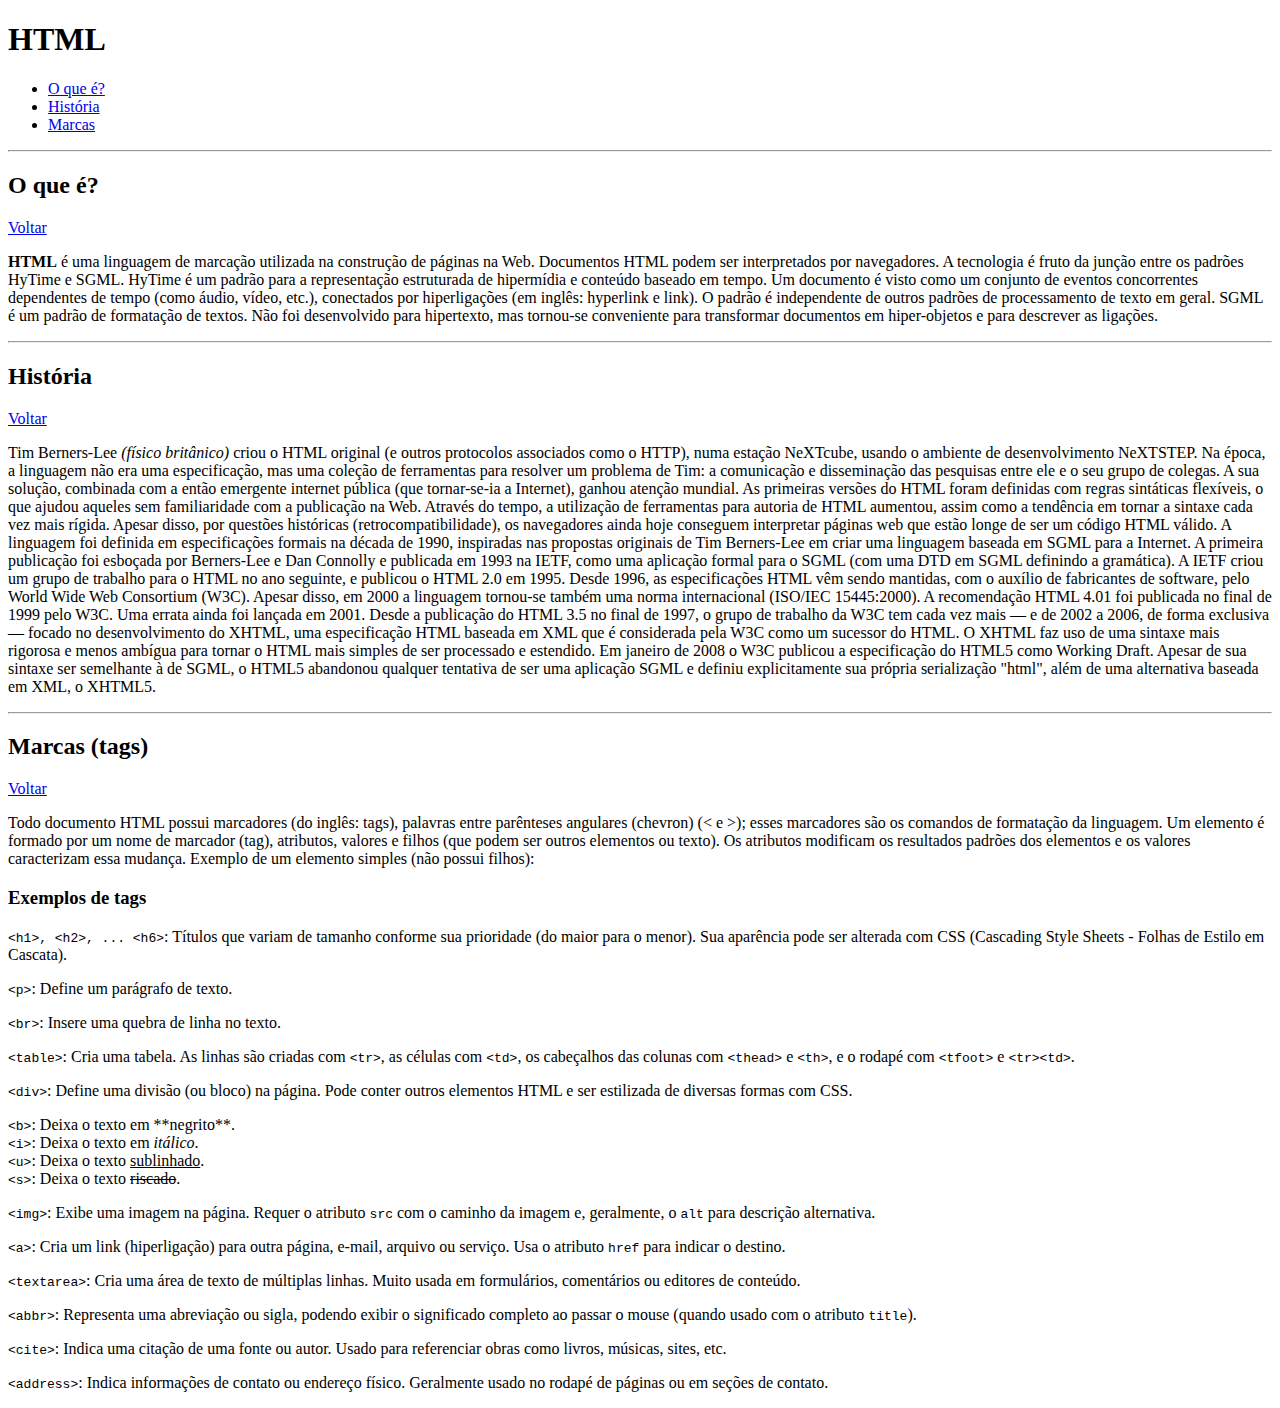
<file: teste-tags/index.html>
<!DOCTYPE html>
<html lang="pt-br">
  <head>
    <meta charset="UTF-8" />
    <meta name="viewport" content="width=device-width, initial-scale=1.0" />
    <title>HTML</title>
  </head>
  <body>
    <h1 id="inicio">HTML</h1>
    <ul>
      <li><a href="#oque">O que é?</a></li>
      <li><a href="#historia">História</a></li>
      <li><a href="#marcas">Marcas</a></li>
    </ul>
    <hr />
    <h2 id="oque">O que é?</h2>
    <a href="#inicio">Voltar</a>
    <p>
      <strong>HTML</strong> é uma linguagem de marcação utilizada na construção
      de páginas na Web. Documentos HTML podem ser interpretados por
      navegadores. A tecnologia é fruto da junção entre os padrões HyTime e
      SGML. HyTime é um padrão para a representação estruturada de hipermídia e
      conteúdo baseado em tempo. Um documento é visto como um conjunto de
      eventos concorrentes dependentes de tempo (como áudio, vídeo, etc.),
      conectados por hiperligações (em inglês: hyperlink e link). O padrão é
      independente de outros padrões de processamento de texto em geral. SGML é
      um padrão de formatação de textos. Não foi desenvolvido para hipertexto,
      mas tornou-se conveniente para transformar documentos em hiper-objetos e
      para descrever as ligações.
    </p>
    <hr />
    <h2 id="historia">História</h2>
    <a href="#inicio">Voltar</a>
    <p>
      Tim Berners-Lee <i>(físico britânico)</i> criou o HTML original (e outros
      protocolos associados como o HTTP), numa estação NeXTcube, usando o
      ambiente de desenvolvimento NeXTSTEP. Na época, a linguagem não era uma
      especificação, mas uma coleção de ferramentas para resolver um problema de
      Tim: a comunicação e disseminação das pesquisas entre ele e o seu grupo de
      colegas. A sua solução, combinada com a então emergente internet pública
      (que tornar-se-ia a Internet), ganhou atenção mundial. As primeiras
      versões do HTML foram definidas com regras sintáticas flexíveis, o que
      ajudou aqueles sem familiaridade com a publicação na Web. Através do
      tempo, a utilização de ferramentas para autoria de HTML aumentou, assim
      como a tendência em tornar a sintaxe cada vez mais rígida. Apesar disso,
      por questões históricas (retrocompatibilidade), os navegadores ainda hoje
      conseguem interpretar páginas web que estão longe de ser um código HTML
      válido. A linguagem foi definida em especificações formais na década de
      1990, inspiradas nas propostas originais de Tim Berners-Lee em criar uma
      linguagem baseada em SGML para a Internet. A primeira publicação foi
      esboçada por Berners-Lee e Dan Connolly e publicada em 1993 na IETF, como
      uma aplicação formal para o SGML (com uma DTD em SGML definindo a
      gramática). A IETF criou um grupo de trabalho para o HTML no ano seguinte,
      e publicou o HTML 2.0 em 1995. Desde 1996, as especificações HTML vêm
      sendo mantidas, com o auxílio de fabricantes de software, pelo World Wide
      Web Consortium (W3C). Apesar disso, em 2000 a linguagem tornou-se também
      uma norma internacional (ISO/IEC 15445:2000). A recomendação HTML 4.01 foi
      publicada no final de 1999 pelo W3C. Uma errata ainda foi lançada em 2001.
      Desde a publicação do HTML 3.5 no final de 1997, o grupo de trabalho da
      W3C tem cada vez mais — e de 2002 a 2006, de forma exclusiva — focado no
      desenvolvimento do XHTML, uma especificação HTML baseada em XML que é
      considerada pela W3C como um sucessor do HTML. O XHTML faz uso de uma
      sintaxe mais rigorosa e menos ambígua para tornar o HTML mais simples de
      ser processado e estendido. Em janeiro de 2008 o W3C publicou a
      especificação do HTML5 como Working Draft. Apesar de sua sintaxe ser
      semelhante à de SGML, o HTML5 abandonou qualquer tentativa de ser uma
      aplicação SGML e definiu explicitamente sua própria serialização "html",
      além de uma alternativa baseada em XML, o XHTML5.
    </p>
    <hr />
    <h2 id="marcas">Marcas (tags)</h2>
    <a href="#inicio">Voltar</a>
    <p>
      Todo documento HTML possui marcadores (do inglês: tags), palavras entre
      parênteses angulares (chevron) (< e >); esses marcadores são os comandos
      de formatação da linguagem. Um elemento é formado por um nome de marcador
      (tag), atributos, valores e filhos (que podem ser outros elementos ou
      texto). Os atributos modificam os resultados padrões dos elementos e os
      valores caracterizam essa mudança. Exemplo de um elemento simples (não
      possui filhos):
    </p>
    <h3>Exemplos de tags</h3>
    <p>
        <code>&lt;h1&gt;, &lt;h2&gt;, ... &lt;h6&gt;</code>: Títulos que variam de tamanho conforme sua prioridade (do maior para o menor). Sua aparência pode ser alterada com CSS (Cascading Style Sheets - Folhas de Estilo em Cascata).
      </p>
      
      <p>
        <code>&lt;p&gt;</code>: Define um parágrafo de texto.
      </p>
      
      <p>
        <code>&lt;br&gt;</code>: Insere uma quebra de linha no texto.
      </p>
      
      <p>
        <code>&lt;table&gt;</code>: Cria uma tabela. As linhas são criadas com <code>&lt;tr&gt;</code>, as células com <code>&lt;td&gt;</code>, os cabeçalhos das colunas com <code>&lt;thead&gt;</code> e <code>&lt;th&gt;</code>, e o rodapé com <code>&lt;tfoot&gt;</code> e <code>&lt;tr&gt;&lt;td&gt;</code>.
      </p>
      
      <p>
        <code>&lt;div&gt;</code>: Define uma divisão (ou bloco) na página. Pode conter outros elementos HTML e ser estilizada de diversas formas com CSS.
      </p>
      
      <p>
        <code>&lt;b&gt;</code>: Deixa o texto em **negrito**.<br>
        <code>&lt;i&gt;</code>: Deixa o texto em <em>itálico</em>.<br>
        <code>&lt;u&gt;</code>: Deixa o texto <u>sublinhado</u>.<br>
        <code>&lt;s&gt;</code>: Deixa o texto <s>riscado</s>.
      </p>
      
      <p>
        <code>&lt;img&gt;</code>: Exibe uma imagem na página. Requer o atributo <code>src</code> com o caminho da imagem e, geralmente, o <code>alt</code> para descrição alternativa.
      </p>
      
      <p>
        <code>&lt;a&gt;</code>: Cria um link (hiperligação) para outra página, e-mail, arquivo ou serviço. Usa o atributo <code>href</code> para indicar o destino.
      </p>
      
      <p>
        <code>&lt;textarea&gt;</code>: Cria uma área de texto de múltiplas linhas. Muito usada em formulários, comentários ou editores de conteúdo.
      </p>
      
      <p>
        <code>&lt;abbr&gt;</code>: Representa uma abreviação ou sigla, podendo exibir o significado completo ao passar o mouse (quando usado com o atributo <code>title</code>).
      </p>
      
      <p>
        <code>&lt;cite&gt;</code>: Indica uma citação de uma fonte ou autor. Usado para referenciar obras como livros, músicas, sites, etc.
      </p>
      
      <p>
        <code>&lt;address&gt;</code>: Indica informações de contato ou endereço físico. Geralmente usado no rodapé de páginas ou em seções de contato.
      </p>
      
      
  </body>
</html>
</file>
